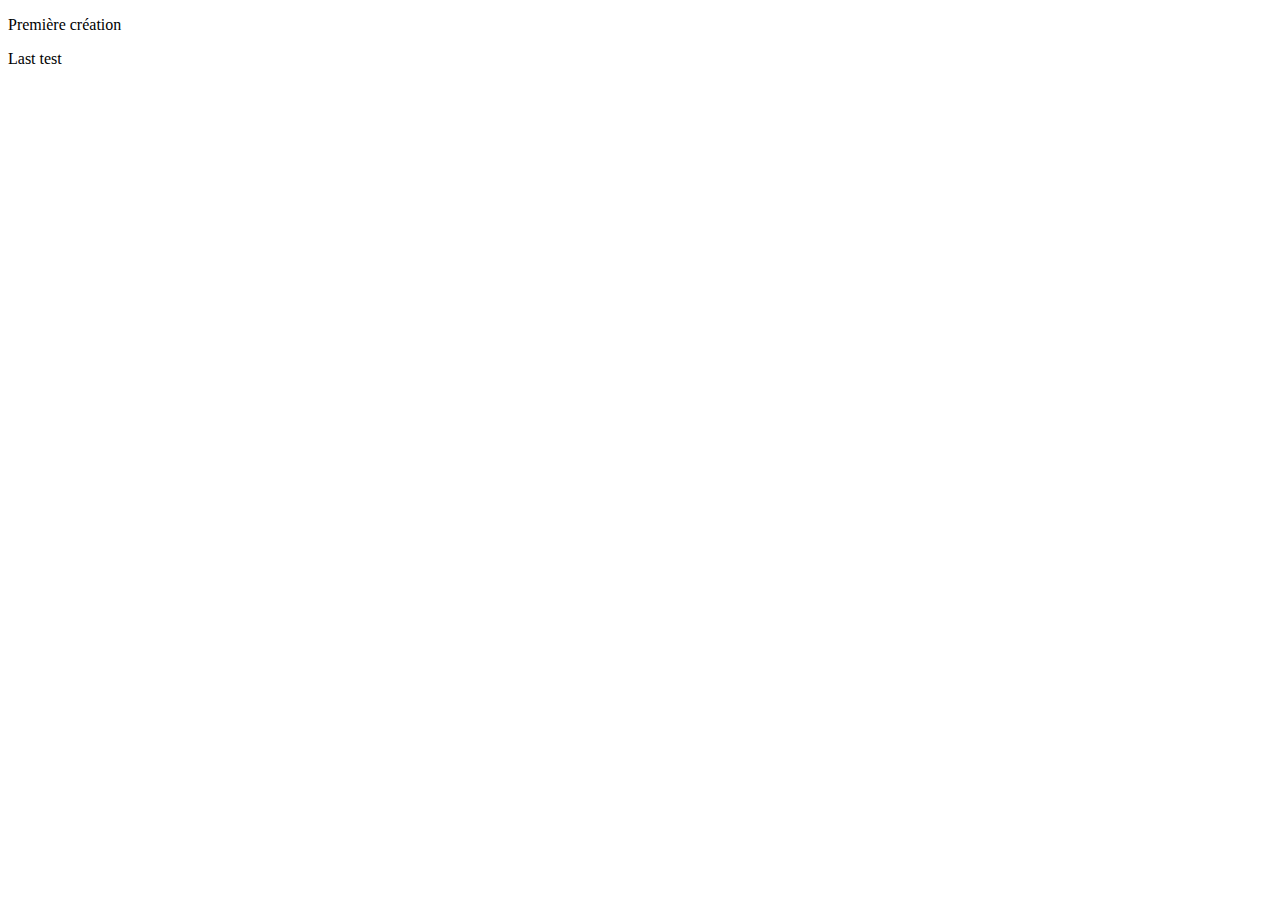
<file: index.html>
<!DOCTYPE html>
<html lang="en">
  <head>
    <meta charset="UTF-8" />
    <meta name="viewport" content="width=device-width, initial-scale=1.0" />
    <title>Tetris</title>
  </head>
  <body>
    <div class="HelloWorld">
      <p>Première création</p>
      <p>Last test</p>
    </div>
  </body>
</html>
</file>
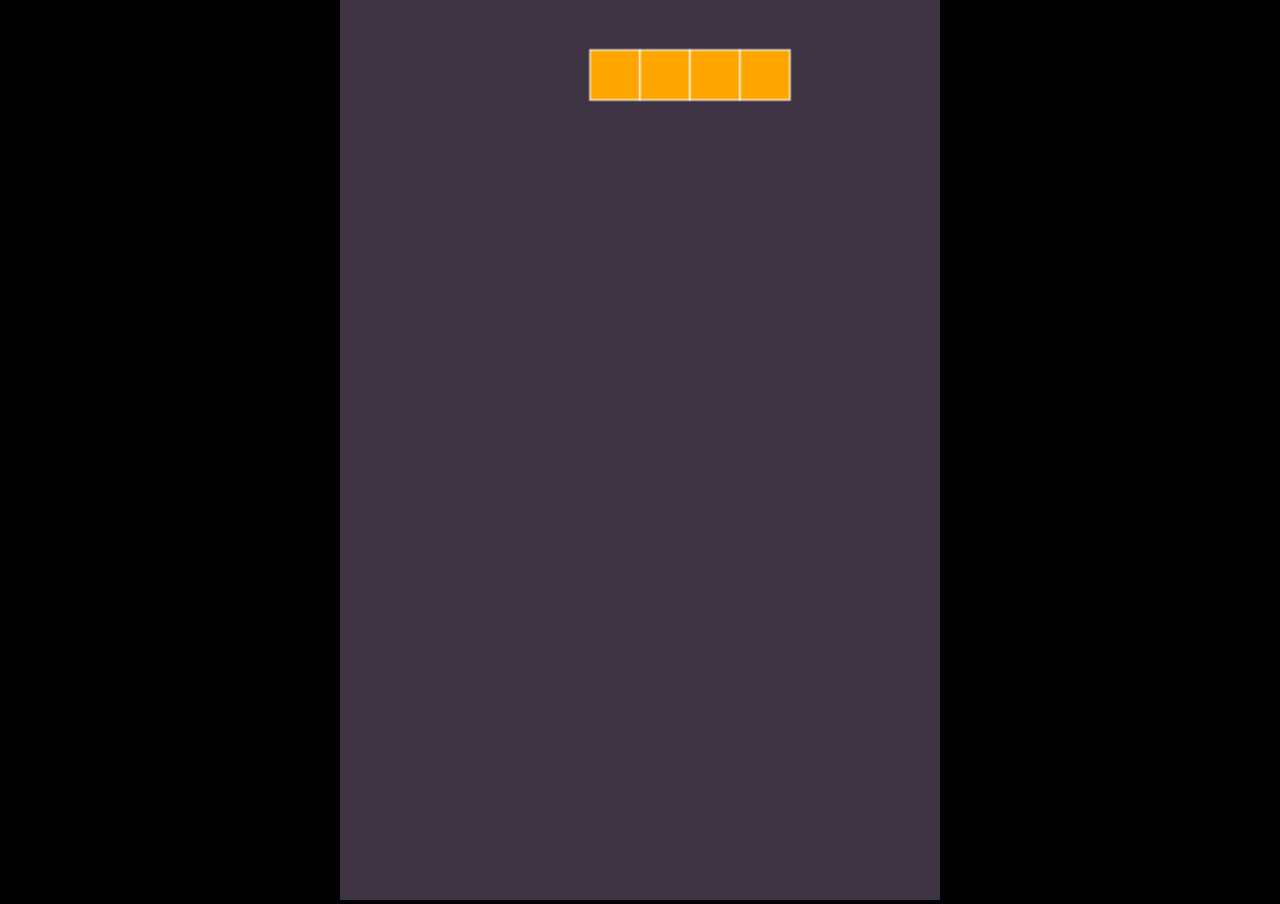
<file: Algo/client/tetris.html>
<!DOCTYPE html>
<html lang="en">
  <head>
    <meta charset="UTF-8" />
    <meta name="viewport" content="width=device-width, initial-scale=1.0" />
    <link rel="stylesheet" href="css/style.css" />
    <title>MON JEU TETRIS</title>
  </head>
  <body>
    <div class="monDessin">
      <canvas id="game"> </canvas>
    </div>
  </body>
  <script src="js/model.js"></script>
  <script src="js/view.js"></script>
  <script src="js/controller.js"></script>
  <script src="js/main.js"></script>
</html>
</file>
<file: Algo/client/css/style.css>
body {
  margin: 0;
  background-color: black;
  text-align: center;
  overflow: hidden;
}

canvas {
  height: 100vh;
  background-color: rgb(62, 51, 66);
  /* background-image: url(../img/background.jpg); */
  /* background-repeat: no-repeat; */
}
</file>
